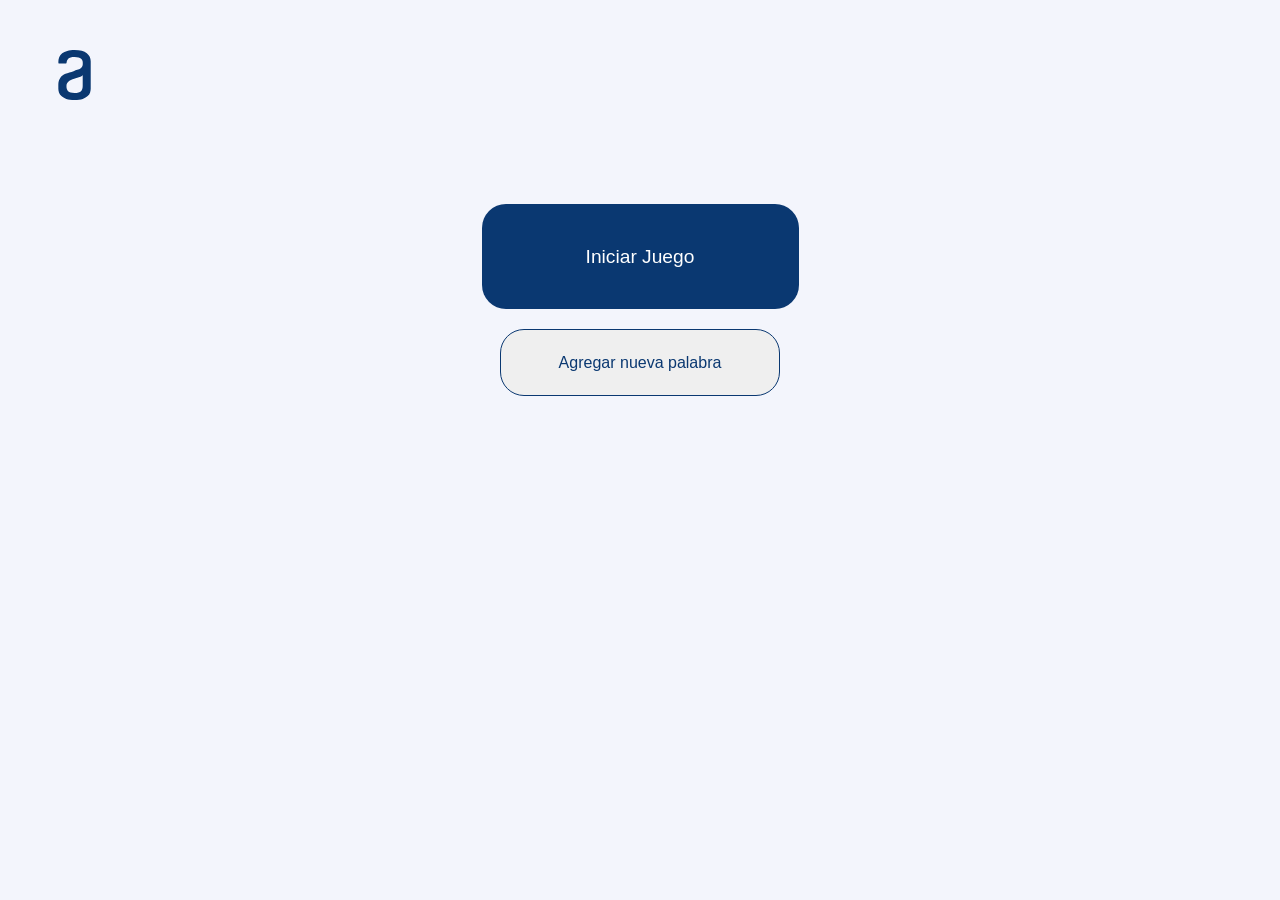
<file: index.html>
<!DOCTYPE html>
<html lang="en">
  <head>
    <meta charset="UTF-8" />
    <meta name="viewport" content="width=device-width, initial-scale=1.0" />
    <meta http-equiv="X-UA-Compatible" content="ie=edge" />
    <title>Ahorcado</title>
    <link
      href="https://fonts.googleapis.com/css2?family=Inter:wght@100&display=swap"
      rel="stylesheet"
    />
    <link rel="stylesheet" href="CSS/styles.css" />
  </head>

  <body>
    <img src="img/Vector.svg" class="logo" />
    <div id="div-desaparece" class="botones-home">
      <a href="#horca">
        <button class="btn-iniciar" type="submit" id="iniciar-juego" onclick="iniciarJuego()">Iniciar Juego</button>
      </a>
      <a href="#horca">
        <button class="btn-nueva" type="submit" id="nueva-palabra" onclick="agregarPalabra()">Agregar nueva palabra</button>
      </a>

      <div id="agregarPalabra" class="agregarPalabra">
        <textarea id="agregar" type="text" placeholder="   Ingrese una palabra" cols="24" rows="5"></textarea>
        <div class="btnAlerta">
          <div class="alerta">
            <img src="img/alerta.svg" alt="alerta" />
            <span>Máx. de 8 letras</span>
          </div>
          <div id="div-palabra" class="botones-agregar">
            <a href="#horca">
              <button class="btn-agregar" type="submit" id="nueva-palabra" onclick="nuevoJuego()">Guardar y empezar</button>
            </a>
            <a href="#horca">
              <button class="btn-cancelar" type="submit" id="cancelar" onclick="cancelar()">Cancelar</button>
            </a>
          </div> 
        </div>
      </div>

    </div>

    <div id="div-aparece-ahorcado" class="canvas">
      <canvas id="horca" width="1100" height="860"></canvas>
      <div id="ahorcado">
        <img src="img/1.svg" id="vertical" class="vertical" alt="primer parte">
        <img src="img/2.svg" id="horizontal" class="horizontal" alt="segunda parte">
        <img src="img/3.svg" id="vertical2" class="vertical2" alt="tercer parte">
        <img src="img/4.svg" id="cabeza" class="cabeza" alt="cuarta parte">
        <img src="img/5.svg" id="cuerpo" class="cuerpo" alt="quinta parte">
        <img src="img/6.svg" id="brazo1" class="brazo1" alt="sexta parte">
        <img src="img/7.svg" id="brazo2" class="brazo2" alt="septima parte">
        <img src="img/8.svg" id="pierna1" class="pierna1" alt="octava parte">
        <img src="img/9.svg" id="pierna2" class="pierna2" alt="novena parte">
        <p id="perdio">Fin del juego! <br> Has perdido</p>
        <p id="gano">Felicidades! <br> Has ganado</p>
        
      </div>  
      <input id="inputCel" type="text" autofocus/>   
    </div>
    
    <div id="div-aparece" class="botones-juego">
      <a href="#horca">
        <button class="btn-nuevo" type="submit" id="nuevo-juego" onclick="nuevoJuego()">Nuevo Juego</button>
      </a>
      <a href="#horca">
        <button class="btn-desistir" type="submit" id="desistir" onclick="desistir()">Desistir</button>
      </a>
    </div>
    
    



    <script src="JavaScript/horca.js"></script>
    <script src="JavaScript/canvas.js"></script>

  </body>

</html>
</file>
<file: CSS/styles.css>
body {
    margin: 0;
    padding: 0;
    box-sizing: border-box;
    font-family: 'Inter', sans-serif;
    background: #F3F5FC;
}

.logo {
    position: absolute;
    left: 50px;
    right: 37.43%;
    top: 50px;
    bottom: 0%;
    width: 50px;
    height:50px;
}

.botones-home {
    height: 600px;
    display: flex;
    flex-direction: column;
    align-items: center;
    justify-content: center;
}

.btn-iniciar {
    width: 317px;
    height: 105px;
    background: #0A3871;
    border-radius: 24px;
    color: #fff;
    border: none;
    font-size: 1.2rem;
    margin-bottom: 20px;
}

.btn-nueva {
    width: 280px;
    height: 67px;
    border: 1px solid #0A3871;
    border-radius: 24px;
    color: #0A3871;
    font-size: 1rem;
}

.canvas {
    display: flex;
    align-items: center;
    justify-content: center;
}

#horca {
    display: none;
    justify-content: center;
    min-height: 450px;
    min-width: 375px;
    max-width: 600px;
}

#div-aparece {
    display: none;
}

.botones-juego {
    display: flex;
    justify-content: center;
    align-items: center;
    flex-wrap: wrap;
    height: 150px;
    margin-left: 10px;
}

.btn-nuevo {
    width: 343px;
    height: 67px;
    background: #0A3871;
    border-radius: 24px;
    border: none;
    color: #fff;
    margin-right: 20px;
}

.btn-desistir {
    width: 343px;
    height: 67px;
    border-radius: 24px;
    border: 1px solid #0A3871;
    color: #0A3871;
    margin-right: 20px;
}

#ahorcado {
    display: none;
    position: fixed;
    top: 75px;
    width: 165px;
}

.vertical {
    height: 250px;
}

.horizontal {
    display: flex;
    position: fixed;
}

.vertical2 {
    position: absolute;
    left: 170px;
    height: 40px;
}

.cabeza {
    position: absolute;
    top: 35px;
    height: 50px;
    left: 146px;
}

.cuerpo {
    position: absolute;
    left: 170px;
    top: 81px;
    height: 93px;
}

.brazo1 {
    position: absolute;
    top: 83px;
    left: 143px;
    height: 50px;
}

.brazo2 {
    position: absolute;
    top: 83px;
    left: 171px;
    height: 50px;
}

.pierna1 {
    height: 50px;
    position: absolute;
    top: 171px;
    left: 143px;
}

.pierna2 {
    height: 50px;
    position: absolute;
    top: 171px;
    left: 170px;
}

#perdio {
    display: none;
    color: red;
    font-size: 1.4rem;
    font-weight: bold;
    position: absolute;
    text-align: center;
    left: 11px;
}

#gano {
    display: none;
    color: rgb(6, 247, 58);
    font-size: 1.4rem;
    font-weight: bold;
    position: absolute;
    text-align: center;
    left: 11px;
}

#inputCel {
    display: none;
    outline: none;
    border: none;
    position: absolute;
    width: 360px;
    height: 5px;
    top: 395px;
    caret-color:#071a5f;
    background-color: #F3F5FC;
    color: #F3F5FC;
}

.agregarPalabra {
    display: none;
    position: absolute;
    top: 160px;
    flex-direction: column;
    align-items: center;
}

#agregar {
    font-size: 26px;
    border: none;
    resize: none;
    background-color: #F3F5FC;
    font-family: monospace;
    outline: none;
    color: #0A3871;
    margin-bottom: 100px;
    
}
#agregar::placeholder {
    color: #0A3871;
}

.btnAlerta {
    display: contents;
}

.alerta {
    width: 350px;
    margin-bottom: 20px;
}

.botones-agregar {
    display: flex;
    justify-content: center;
    align-items: center;
    flex-wrap: wrap;
    margin-left: 10px;
}

.btn-agregar {
    width: 343px;
    height: 67px;
    background: #0A3871;
    border-radius: 24px;
    border: none;
    color: #fff;
    margin-right: 20px;
    margin-bottom: 5px;
}

.btn-cancelar {
    width: 343px;
    height: 67px;
    border-radius: 24px;
    border: 1px solid #0A3871;
    color: #0A3871;
    margin-right: 20px;
    margin-bottom: 5px;
}
</file>
